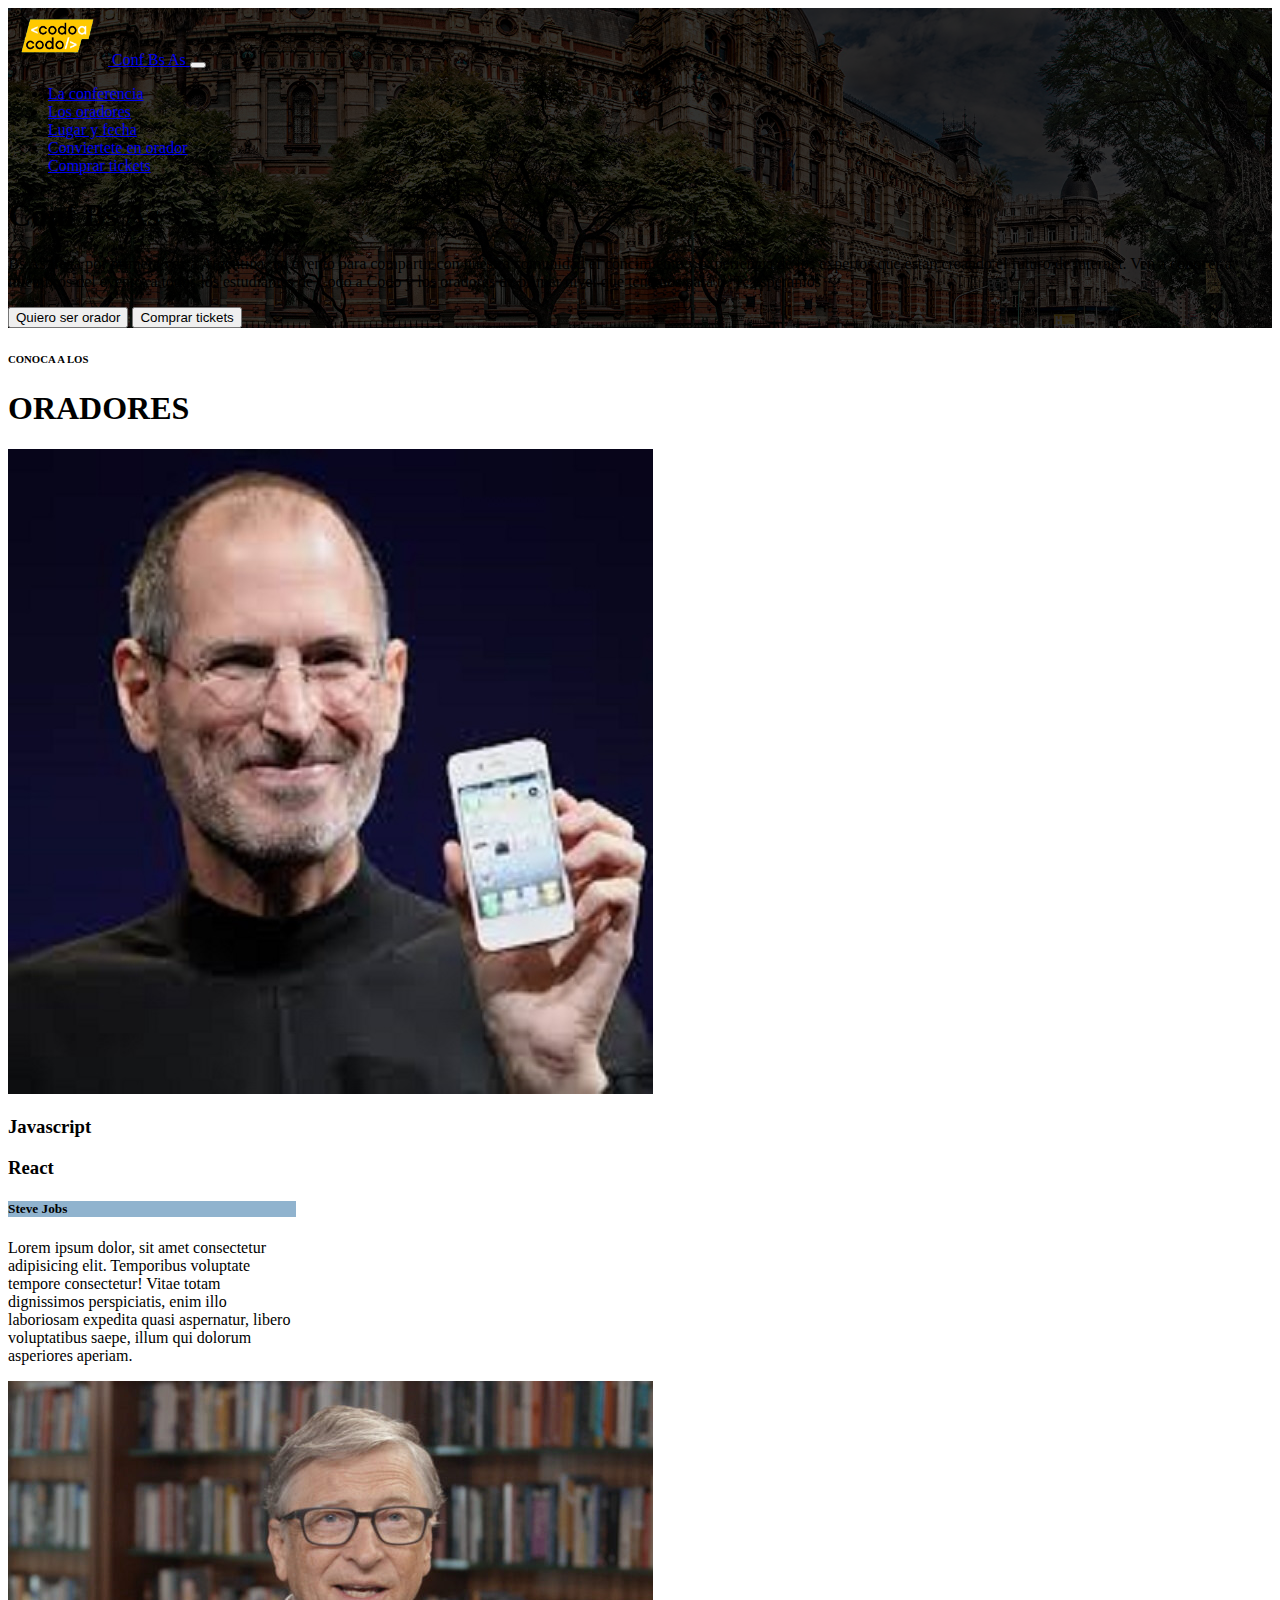
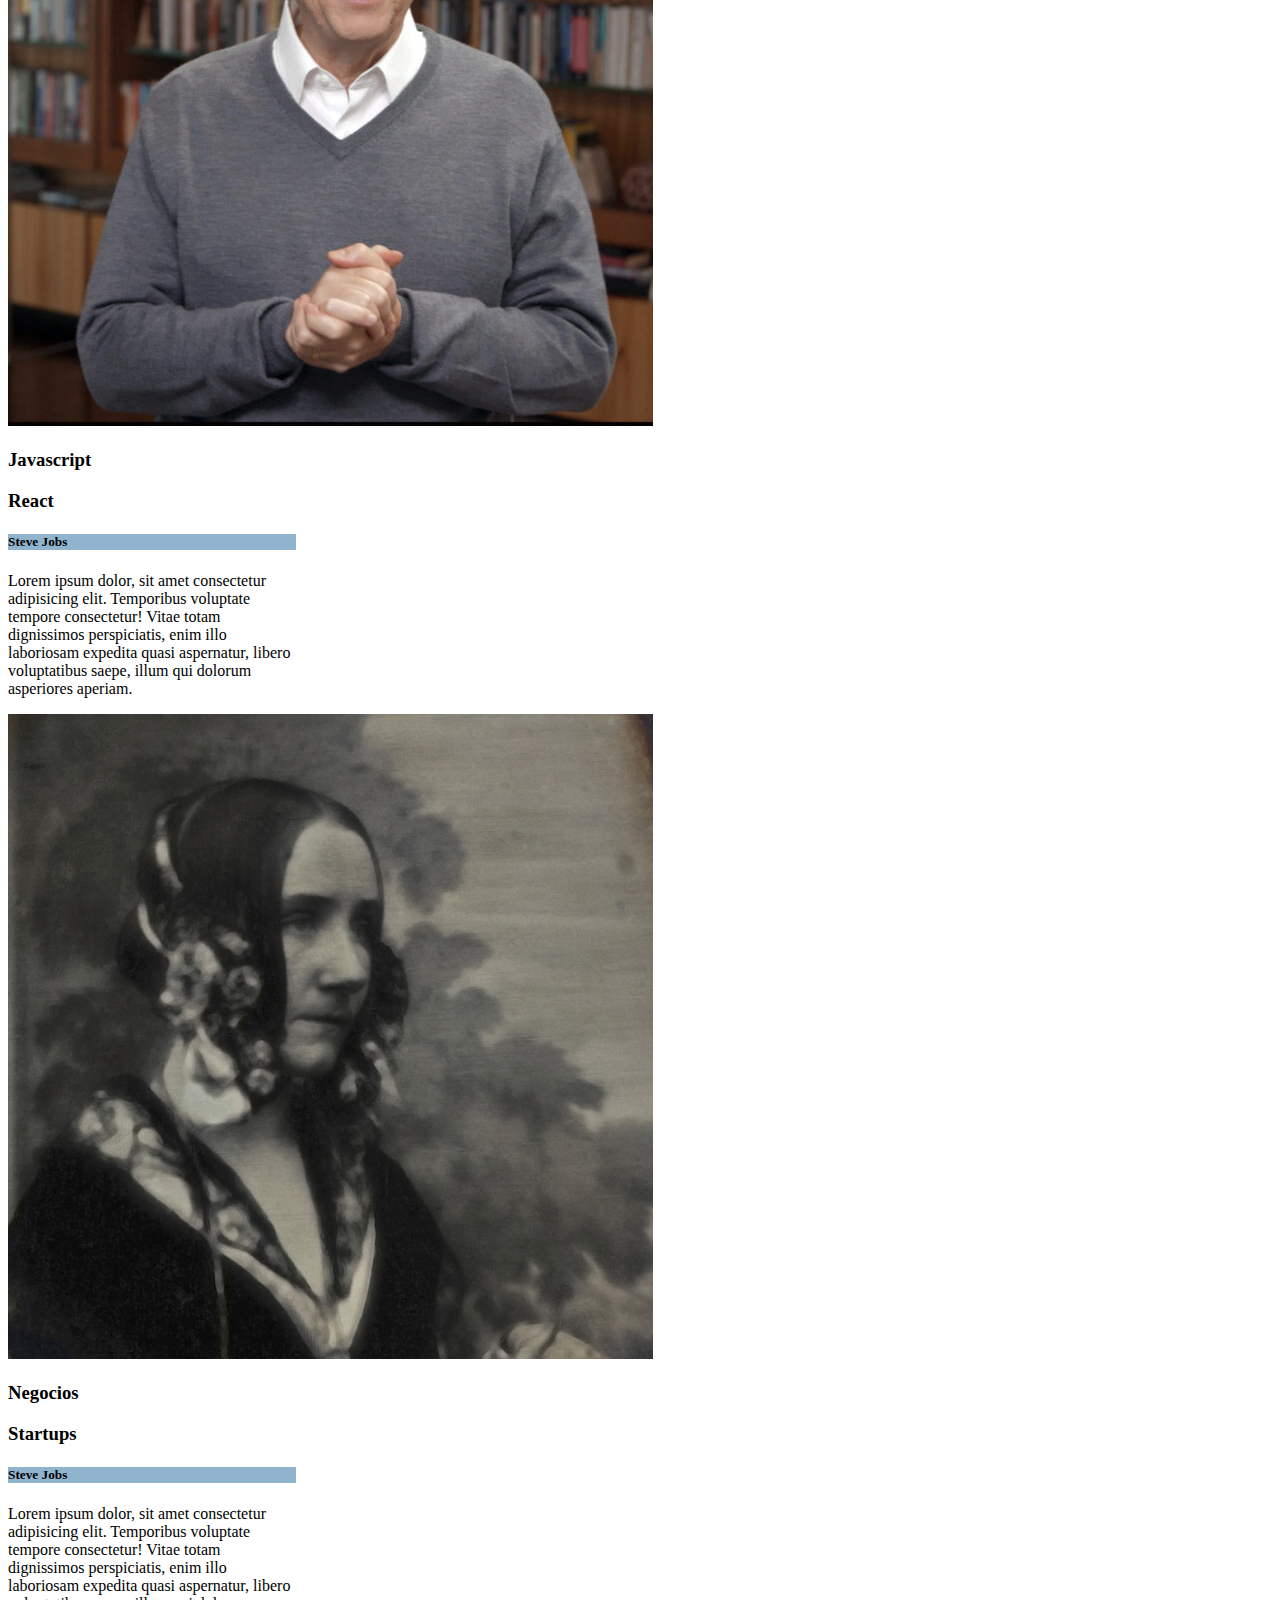
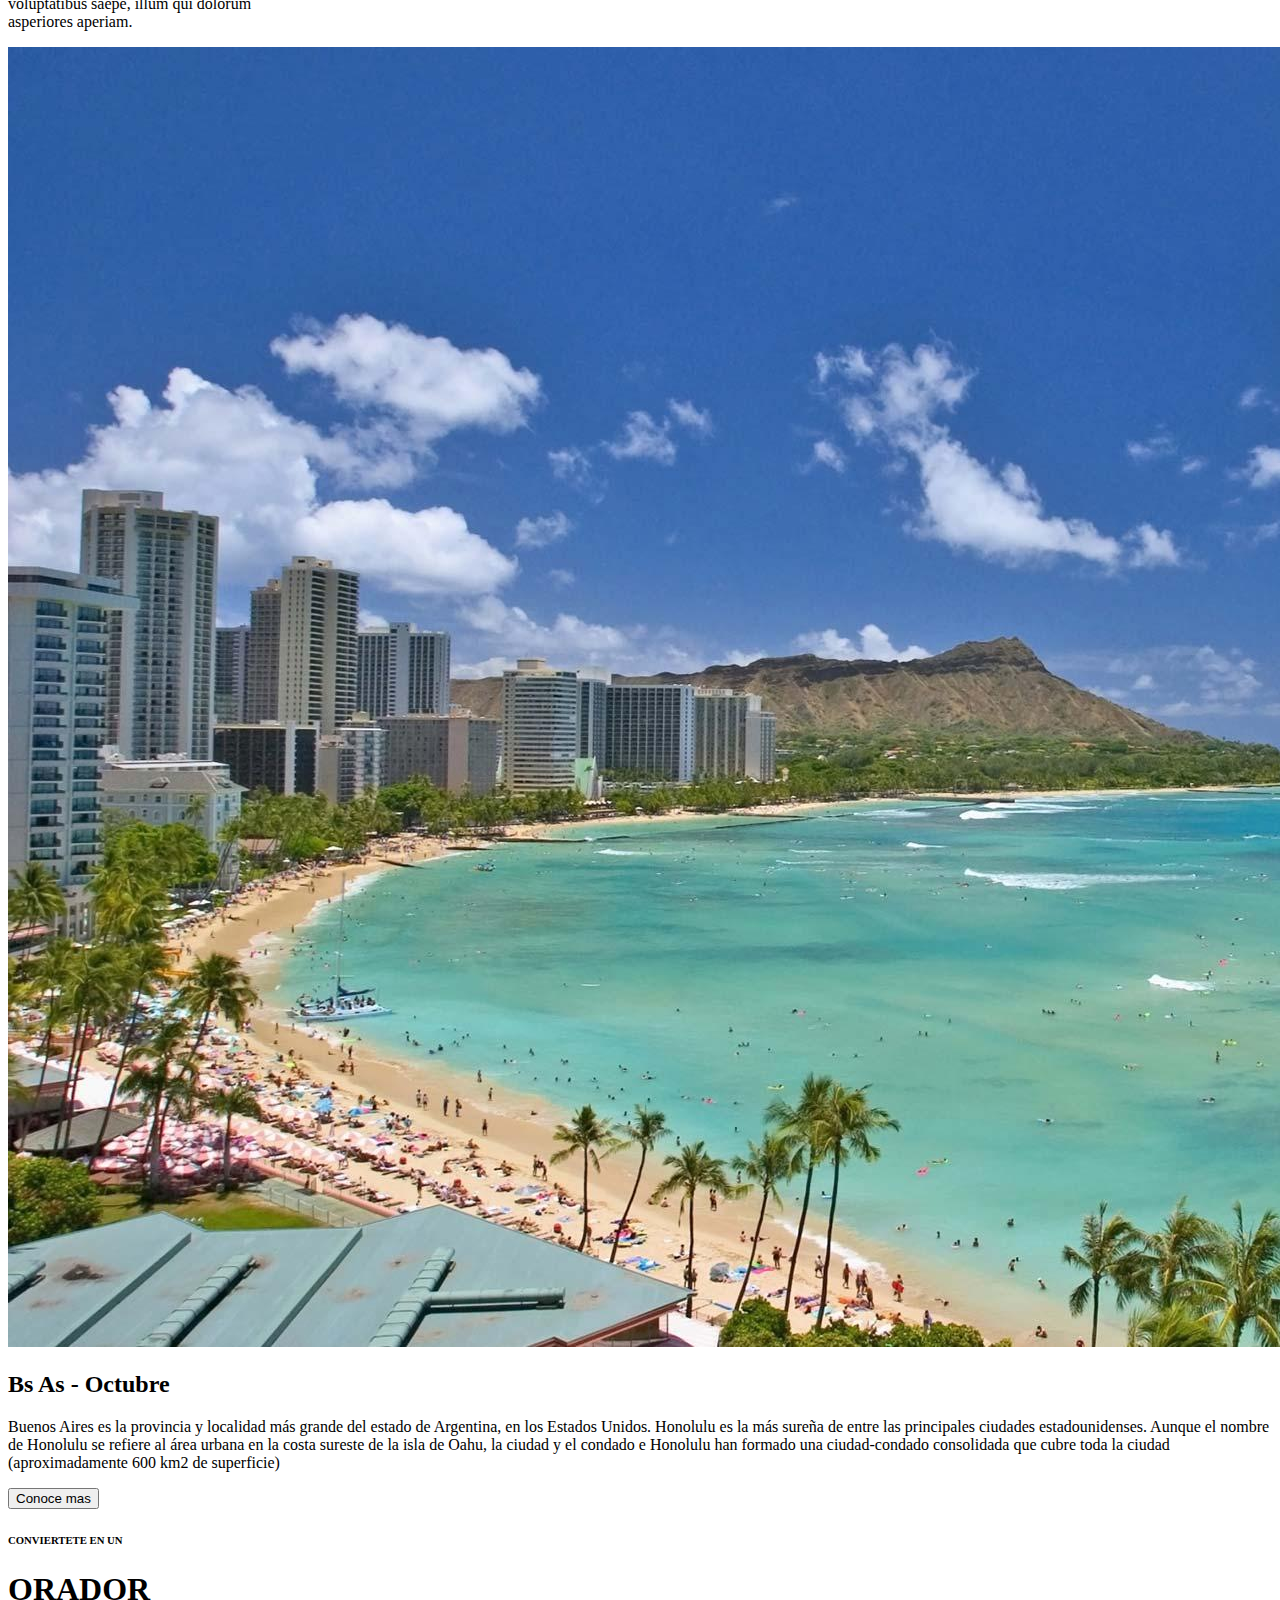
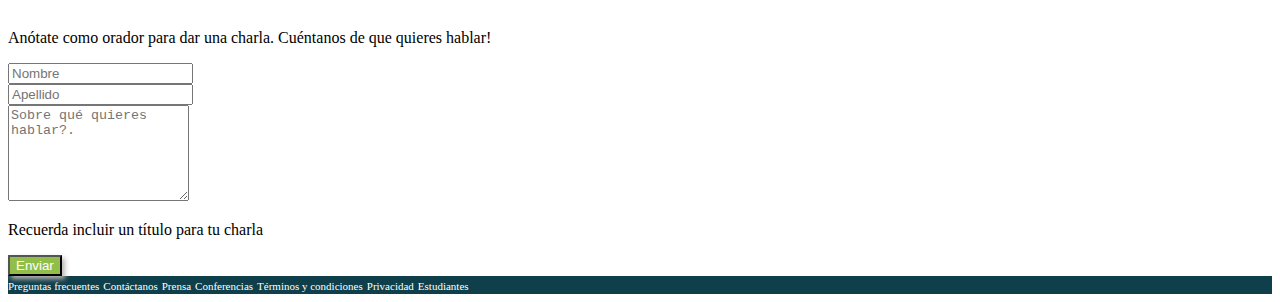
<file: index.html>
<!DOCTYPE html>
<html lang="es">
  <head>
    <meta charset="UTF-8" />
    <link
      href="https://cdn.jsdelivr.net/npm/bootstrap@5.3.2/dist/css/bootstrap.min.css"
      rel="stylesheet"
      integrity="sha384-T3c6CoIi6uLrA9TneNEoa7RxnatzjcDSCmG1MXxSR1GAsXEV/Dwwykc2MPK8M2HN"
      crossorigin="anonymous"/>
    <link rel="stylesheet" href="style.css">
    <title>Conf Bs <address>
    </address></title>
  </head>
  <body>
    <header class="container-fluid header">
      <div class="row">
        <nav class="navbar navbar-expand-lg navbar-dark bg-dark text-center">
          <div class="container-fluid">
            <a class="navbar-brand" href="#">
              <img src="./Img/codoacodo.png" alt="Codo Codo" width="100" />
              Conf Bs As
            </a>

            <button
              class="navbar-toggler"
              type="button"
              data-bs-toggle="collapse"
              data-bs-target="#navbarSupportedContent"
              aria-controls="navbarSupportedContent"
              aria-expanded="false"
              aria-label="Toggle navigation">
              <span class="navbar-toggler-icon"></span>
            </button>

            <div class="collapse navbar-collapse" id="navbarSupportedContent">
              <ul class="navbar-nav mb-2 mb-lg-0 ms-auto">
                <li class="nav-item">
                  <a class="nav-link active" aria-current="page" href="#"
                    >La conferencia</a>
                </li>
                <li class="nav-item">
                  <a class="nav-link active" aria-current="page" href="#"
                    >Los oradores</a>
                </li>
                <li class="nav-item">
                  <a class="nav-link active" aria-current="page" href="#"
                    >Lugar y fecha</a>
                </li>
                <li class="nav-item">
                  <a class="nav-link active" aria-current="page" href="#"
                    >Conviertete en orador</a>
                </li>
                <li class="nav-item">
                  <a href="#" class="nav-link active text-success"
                     >Comprar tickets</a>
                </li>
              </ul>
            </div>
          </div>
        </nav>
      </div>
      <!-- Textos -->
      <div class="row d-flex justify-content-sm-end mt-md-5 px-5 text-white gy-2" >
        <div class= "col-12 text-end w-75 mt-5">
          <h1>Conf Bs As</h1>
        </div>
        <div class="col-12 w-50">
          <p>
            Bs As llega por primera vez a Argentina, un evento para compartir
            con nuestra comunidad el concimiento y experiencia de los expertos
            que estan creando el futuro de internet. Ven a conocer a miembros
            del evento, a todos los estudiantes de Codo a Codo y los oradores de
            primer nivel que tenemos para tí. Te esperamos
          </p>
        </div>
        <div class="col-12 d-md-flex mt-1 mb-5 mx-0 justify-content-end">
          <a href="#" ><button type="button" class="btn btn-outline-light btn m-2 p1">Quiero ser orador</button></a>
          <a href="tickets.html" ><button type="button" class="btn btn-outline-light btn m-2 p1">Comprar tickets</button></a>
          </a>
        </div>
      </div>
    </header>

<!--   Cards - container-row-col   -->

    <Section class="container my-5" >
      <div class="row m-3">
        <div class="col-12 text-center">
          <h6>CONOCA A LOS</h6>
          <H1>ORADORES</H1>
        </div>
      </div>
      
      <!--  tres cards  -->
      <div class="row">
        <div class="col-12 col-sm-12 col-md-6 col-lg-4">
          <div class="card my-3 mx-auto rounded-3" style="width: 18rem;">
            <img src="./Img/steve.jpg" class="card-img-top" alt="...">
            <div class="card-body">
              <h3 class="badge bg-warning text-black text-wrap" style="width: 6rem;">Javascript</h3>
              <h3 class="badge bg-primary text-white text-wrap" style="width: 6rem;">React</h3>
              <h5 class="card-title mb-4">Steve Jobs</h5>
              <p class="card-text">Lorem ipsum dolor, sit amet consectetur adipisicing elit. Temporibus voluptate tempore consectetur! Vitae totam dignissimos perspiciatis, enim illo laboriosam expedita quasi aspernatur, libero voluptatibus saepe, illum qui dolorum asperiores aperiam.</p>
            </div>
          </div>
        </div>

        <div class="col-12 col-sm-12 col-md-6 col-lg-4">
          <div class="card my-3 mx-auto" style="width: 18rem;">
            <img src="./Img/bill.jpg" class="card-img-top" alt="...">
            <div class="card-body">
              <h3 class="badge bg-warning text-black text-wrap" style="width: 6rem;">Javascript</h3>
              <h3 class="badge bg-primary text-white text-wrap" style="width: 6rem;">React</h3>
              <h5 class="card-title mb-4">Steve Jobs</h5>
              <p class="card-text">Lorem ipsum dolor, sit amet consectetur adipisicing elit. Temporibus voluptate tempore consectetur! Vitae totam dignissimos perspiciatis, enim illo laboriosam expedita quasi aspernatur, libero voluptatibus saepe, illum qui dolorum asperiores aperiam.</p>
            </div>
          </div>
        </div>

        <div class="col-12 col-sm-12 col-md-6 col-lg-4">
          <div class="card my-3 mx-auto" style="width: 18rem;">
            <img src="./Img/ada.jpeg" class="card-img-top" alt="...">
            <div class="card-body">
              <h3 class="badge bg-dark-subtle text-white text-wrap" style="width: 6rem;">Negocios</h3>
              <h3 class="badge bg-danger text-white text-wrap" style="width: 6rem;">Startups</h3>
              <h5 class="card-title mb-4">Steve Jobs</h5>
              <p class="card-text">Lorem ipsum dolor, sit amet consectetur adipisicing elit. Temporibus voluptate tempore consectetur! Vitae totam dignissimos perspiciatis, enim illo laboriosam expedita quasi aspernatur, libero voluptatibus saepe, illum qui dolorum asperiores aperiam.</p>
            </div>
          </div>
        </div>
      </div>
    </Section>

   <!--  seccion foto playa  -->

    <section class="container-fluid">
      <div class="row">
        <div class="col-sm-12 col-lg-6 g-0">
          <img class="img-fluid h-100" src="./Img/honolulu.jpg" alt="playa Honolulu" >
        </div>
        <div class="col-sm-12 col-lg-6 bg-dark p-3 text-white text-center text-lg-start">
          <h2>Bs As - Octubre</h2>
          <p>Buenos Aires es la provincia y localidad más grande del estado de Argentina, en los Estados Unidos. Honolulu es la más sureña de entre las principales ciudades estadounidenses.  Aunque el nombre de Honolulu se refiere al área urbana en la costa sureste de la isla de Oahu, la ciudad y el condado e Honolulu han formado una ciudad-condado consolidada que cubre toda la ciudad (aproximadamente 600 km2 de superficie)</p>
          <button type="button" class="btn btn-outline-secondary text-white ">Conoce mas</button>
        </div>
      </div>
    </section>

    <section class="container">
      <div class="row m-3">
        <div class="col-12 text-center">
          <h6>CONVIERTETE EN UN</h6>
          <H1>ORADOR</H1>
          <P>Anótate como orador para dar una charla.  Cuéntanos de que quieres hablar!</P>

        </div>
        <!-- formulario -->

        <div class="col-12">
          <div class="row g-3">
            <div class="col-md-6">
              <input type="text" class="form-control" placeholder="Nombre" aria-label="First name">
            </div>
            <div class="col-md-6">
              <input type="text" class="form-control" placeholder="Apellido" aria-label="Last name">
            </div>
            <div class="col-12">
              <textarea class="form-control" rows="6" aria-label="with textarea" placeholder="Sobre qué quieres hablar?."></textarea>
            </div>
            <div class="col-12">
              <p class="font-size: 12px">Recuerda incluir un título para tu charla</p>
              <button type="button" class="btn btn-bg w-100">Enviar</button>
            </div>
          </div>
        </div>
        <!-- fin de row -->
      </div>

    </section>
    <footer class="container-fluid mb-2">
      <div class="row">
        <div class="col bg-footer d-flex justify-content-around align-items-center">
            <a class="a-reset p-2" href="#" >Preguntas frecuentes</a>
            <a class="a-reset p-2" href="#" >Contáctanos</a>
            <a class="a-reset p-2" href="#" >Prensa</a>
            <a class="a-reset p-2" href="#" >Conferencias</a>
            <a class="a-reset p-2" href="#" >Términos y condiciones</a>
            <a class="a-reset p-2" href="#" >Privacidad</a>
            <a class="a-reset p-2" href="#" >Estudiantes</a>
        </div>
      </div>
    </footer>

  <script 
  src="scripts.js">
  </script>
  </body>
</html>
</file>
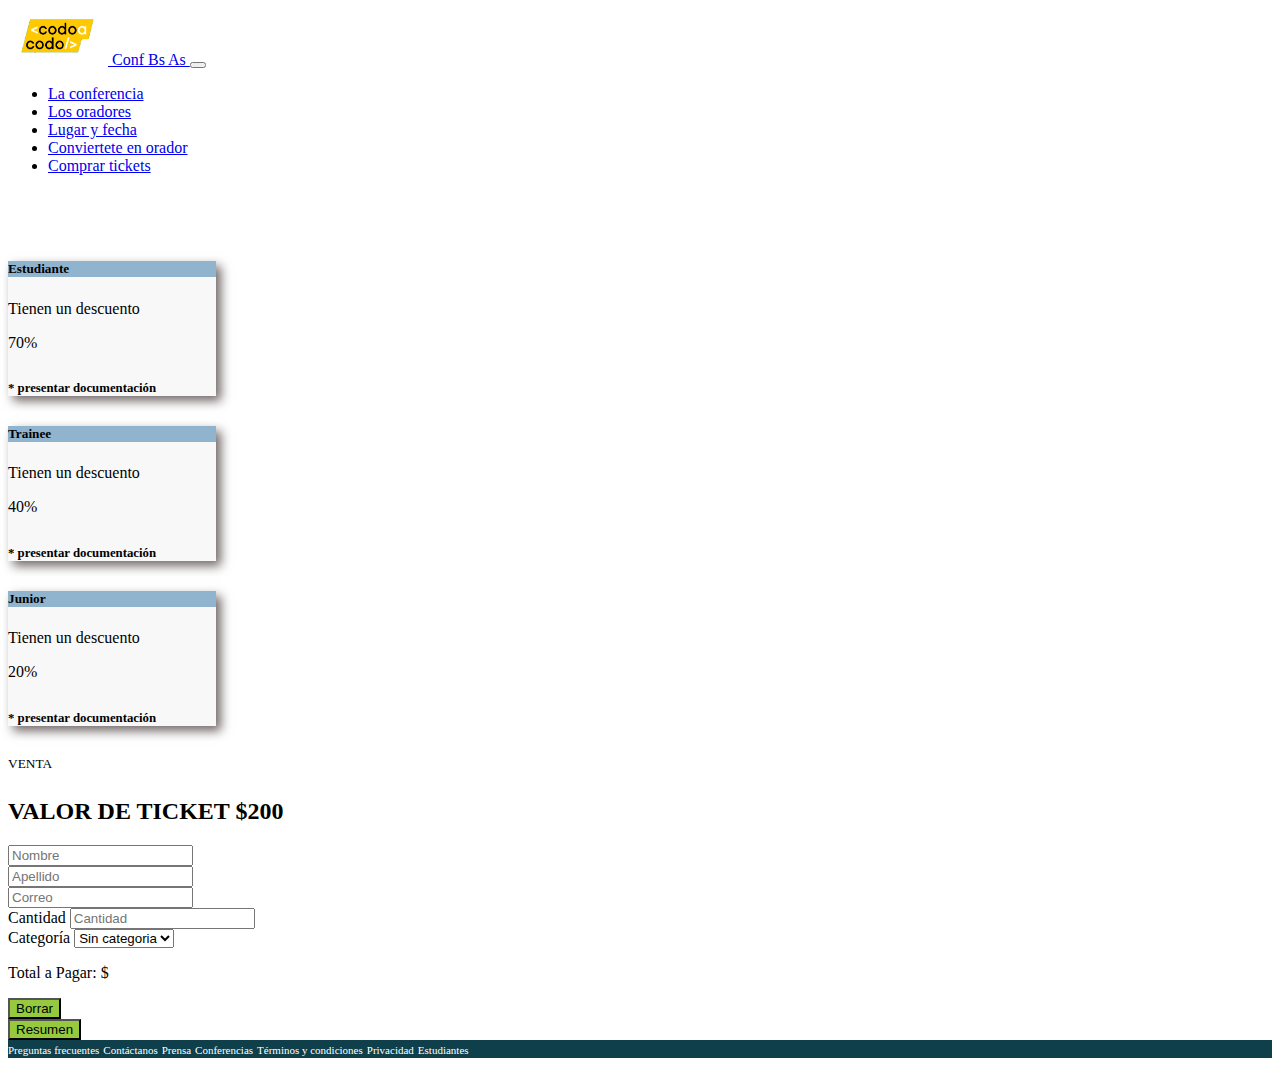
<file: tickets.html>
<!DOCTYPE html>
<html lang="en">

<head>
    <!-- Required meta tags -->
    <meta charset="UTF-8">
    <meta http-equiv="X-UA-Compatible" content="IE=edge">
    <meta name="viewport" content="width=device-width, initial-scale=1.0">
    <link rel="stylesheet" href="style.css">
    <!-- Bootstrap CSS -->
    <link href="https://cdn.jsdelivr.net/npm/bootstrap@5.1.3/dist/css/bootstrap.min.css" rel="stylesheet"
        integrity="sha384-1BmE4kWBq78iYhFldvKuhfTAU6auU8tT94WrHftjDbrCEXSU1oBoqyl2QvZ6jIW3" crossorigin="anonymous">

    <title>TP Integrador #1</title>
</head>

<body>
    <header>
        <div class="row">
            <nav class="navbar navbar-expand-lg navbar-dark bg-dark text-center">
              <div class="container-fluid">
                <a class="navbar-brand" href="#">
                  <img src="./Img/codoacodo.png" alt="Codo Codo" width="100" />
                  Conf Bs As
                </a>
    
                <button
                  class="navbar-toggler"
                  type="button"
                  data-bs-toggle="collapse"
                  data-bs-target="#navbarSupportedContent"
                  aria-controls="navbarSupportedContent"
                  aria-expanded="false"
                  aria-label="Toggle navigation">
                  <span class="navbar-toggler-icon"></span>
                </button>
    
                <div class="collapse navbar-collapse" id="navbarSupportedContent">
                  <ul class="navbar-nav mb-2 mb-lg-0 ms-auto">
                    <li class="nav-item">
                      <a class="nav-link active" aria-current="page" href="#"
                        >La conferencia</a>
                    </li>
                    <li class="nav-item">
                      <a class="nav-link active" aria-current="page" href="#"
                        >Los oradores</a>
                    </li>
                    <li class="nav-item">
                      <a class="nav-link active" aria-current="page" href="#"
                        >Lugar y fecha</a>
                    </li>
                    <li class="nav-item">
                      <a class="nav-link active" aria-current="page" href="#"
                        >Conviertete en orador</a>
                    </li>
                    <li class="nav-item">
                      <a href="#" class="nav-link active text-success"
                         >Comprar tickets</a>
                    </li>
                  </ul>
                </div>
              </div>
            </nav>
          </div>
    </header>
    <main>
        <!-- Cards -->
        <div class="container" style="padding-top: 3rem;">

            <div class="row justify-content-md-center mb-3 g-3">
                <div id="cards" class="col-3" style="width: 13rem;">
                    <div class="card border border-primary p-1">
                        <div class="card-body text-center">
                            <h5 class="card-title">Estudiante</h5>
                            <p class="card-text">Tienen un descuento</p>
                            <p class="card-text fw-bold">70%</p>
                            <h6 class="card-subtitle mb-2 text-muted" style="font-size: 0.8rem;">* presentar documentación</h6>
                        </div>
                    </div>
                </div>
                <div id="cards" class="col-3" style="width: 13rem;">
                    <div class="card border border-success p-1">
                        <div class="card-body text-center">
                            <h5 class="card-title">Trainee</h5>
                            <p class="card-text">Tienen un descuento</p>
                            <p class="card-text fw-bold">40%</p>
                            <h6 class="card-subtitle mb-2 text-muted" style="font-size: 0.8rem;">* presentar documentación</h6>
                        </div>
                    </div>
                </div>
                <div id="cards" class="col-3" style="width: 13rem;">
                    <div class="card border border-warning p-1">
                        <div class="card-body text-center">
                            <h5 class="card-title">Junior</h5>
                            <p class="card-text">Tienen un descuento</p>
                            <p class="card-text fw-bold">20%</p>
                            <h6 class="card-subtitle mb-2 text-muted" style="font-size: 0.8rem;">* presentar
                                documentación</h6>
                        </div>
                    </div>
                </div>
            </div>
        </div>

        <!-- Form -->
        <div class="container w-50 pt-2">
            <!-- Texto superior del formulario -->
            <div class="text-center">
                <p class="m-0"><sup>VENTA</sup>
                <h2>VALOR DE TICKET $200</h2>
                </p>
            </div>
            <!-- Formulario -->
            <form class="row g-1 gx-2 formulario" id="formulario">
                <div class="col-md-6 mb-3">
                    <input type="text" class="form-control" placeholder="Nombre">
                </div>
                <div class="col-md-6 mb-3">
                    <input type="text" class="form-control" placeholder="Apellido">
                </div>
                <div class="mb-3">
                    <input type="email" class="form-control" id="exampleFormControlInput1" placeholder="Correo">
                </div>
                <div class="col-md-6 mb-3">
                    <label for="cantidad" class="form-label">Cantidad</label>
                    <input type="text" class="form-control" id="cantidad" placeholder="Cantidad">
                </div>
                <div class="col-md-6 mb-3">
                    <label for="cantidad" class="form-label">Categoría</label>
                    <select id="categoria" class="form-select">
                        <option value="">Sin categoria</option>
                        <option value="estudiante">Estudiante</option>
                        <option value="trainee">Trainee</option>
                        <option value="junior">Junior</option>
                    </select>
                </div>
                <div class="mb-3">
                    <p class="alert alert-primary" id="totalAPagar">Total a Pagar: $</p>
                </div>

                <div class="d-grid gap-2 col-6 mx-auto">
                    <button class="btn text-white fs-6 btnBorrar" style="background-color: #96c93e;"
                        type=" button" id="borrar">Borrar</button>
                </div>
                <div class="d-grid gap-2 col-6 mx-auto">
                    <button class="btn text-white fs-6 btnResumen" style="background-color: #96c93e;"
                        type=" button" id="resumen">Resumen</button>
                </div>
            </form>
        </div>
    </main>

    <footer class="container-fluid mb-2 mt-5">
        <div class="row">
          <div class="col bg-footer d-flex justify-content-around align-items-center">
              <a class="a-reset p-2" href="#" >Preguntas frecuentes</a>
              <a class="a-reset p-2" href="#" >Contáctanos</a>
              <a class="a-reset p-2" href="#" >Prensa</a>
              <a class="a-reset p-2" href="#" >Conferencias</a>
              <a class="a-reset p-2" href="#" >Términos y condiciones</a>
              <a class="a-reset p-2" href="#" >Privacidad</a>
              <a class="a-reset p-2" href="#" >Estudiantes</a>
          </div>
        </div>
      </footer>

   <script 
   src="scripts.js">
</script>
</body>

</html>
</file>
<file: style.css>
.header{
    background-image: linear-gradient(rgba(0,0,0,0.8),rgba(0,0,0,0.8)),url(./Img/ba1.jpg);
    background-position: center;
    background-size: cover;
    height: 800;
}

.btn-bg{
   background-color: rgb(145, 190, 73); 
   box-shadow: 3px 3px 5px rgb(187, 181, 181);
   color: white;
}

.btn:hover{
    background-color: rgb(97, 196, 118); 
    box-shadow: 5px 5px 10px rgb(114, 104, 104);
    color: white;
}
.bg-footer{
    background-color: rgb(15, 63, 74);
}

.a-reset{
    text-decoration: none;
    color: white;
    font-size: 11px;
}

#cards{
    background-color: rgb(248, 248, 248); 
    box-shadow: 5px 5px 10px rgb(114, 104, 104);
    /* color: white; */
}

#cards:hover{
    background-color: rgb(247, 250, 251); 
    box-shadow: 15px 15px 30px rgb(114, 104, 104);
    /* color: white; */
}
h5{
    background-color: rgb(144, 179, 206);
}
</file>
